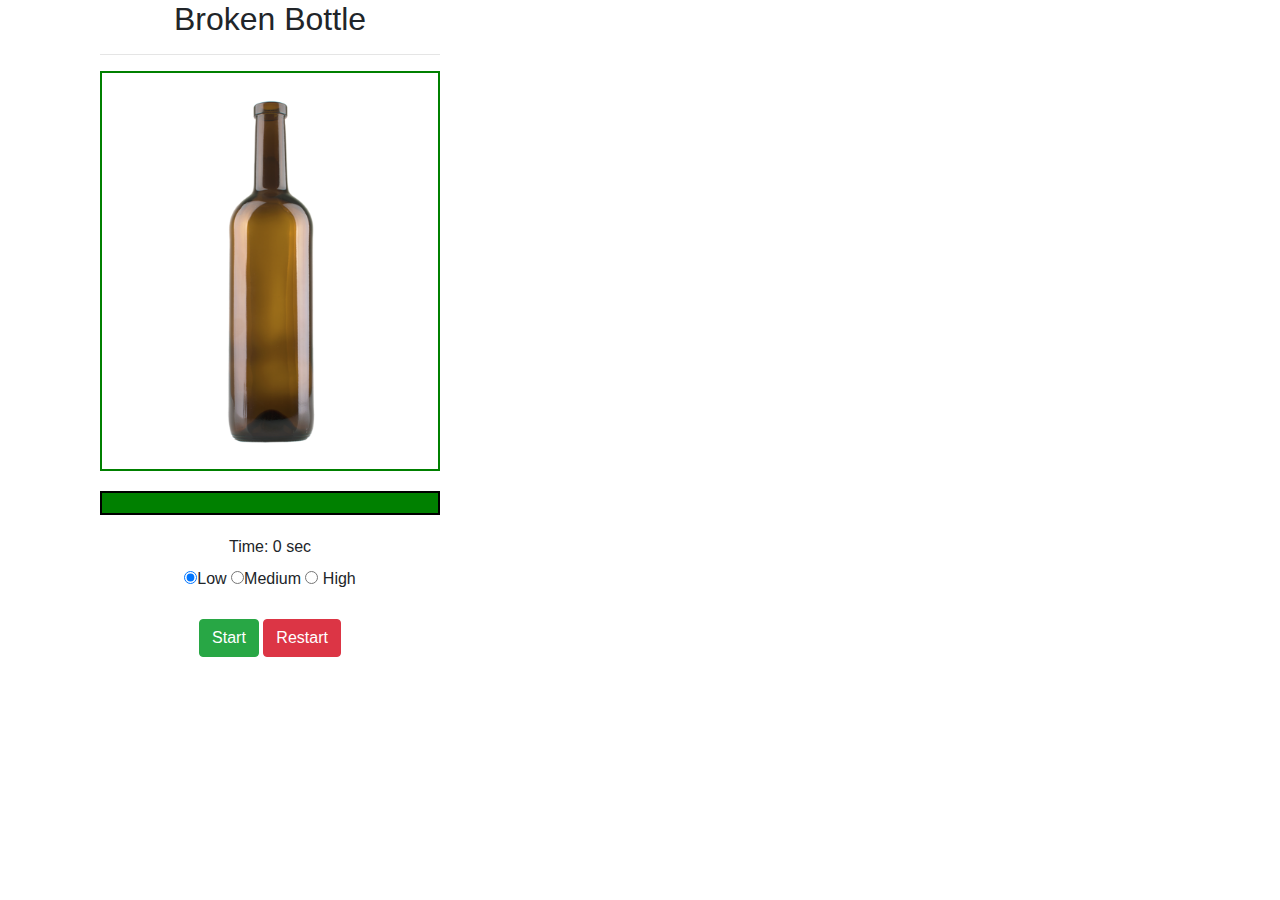
<file: games.html>
<!DOCTYPE html>
<!--[if lt IE 7]>      <html class="no-js lt-ie9 lt-ie8 lt-ie7"> <![endif]-->
<!--[if IE 7]>         <html class="no-js lt-ie9 lt-ie8"> <![endif]-->
<!--[if IE 8]>         <html class="no-js lt-ie9"> <![endif]-->
<!--[if gt IE 8]><!-->
<html>
<!--<![endif]-->

<head>
    <meta charset="utf-8">
    <meta http-equiv="X-UA-Compatible" content="IE=edge">
    <title>Welcome to vue</title>
    <meta name="description" content="">
    <meta name="viewport" content="width=device-width, initial-scale=1">
    <link rel="stylesheet" href="style.css">
    <link rel="stylesheet" href=" https://stackpath.bootstrapcdn.com/bootstrap/4.3.1/css/bootstrap.min.css">
</head>

<body>
    <div id="main">
        <div class="container">
            <div class=" col-md-4 col-md-offset-3">
                <h2 class=" text-center">Broken Bottle</h2>
                <hr>
                <!-- Bottle -->
                <div id="bottle" v-on:click ="punch" v-bind:class = "{broken:ended}" title="click here to smash the bottle"></div>

                <!-- Health -->
                <div  id="health">
                    <div v-bind:style= "{width: health + '%'}"> </div>
                </div>

                <!-- Timer -->
                <div id="timer" class="text-center">
                    <label>Time: {{seconds}} sec</label>
                </div>

                <!-- difficulty -->
                <div id="difficulty" class="text-center">
                    <label class=" radio-inline">
                        <input type="radio" v-model = "level" value='1' title="Recovery 1+" checked>Low
                    </label>
                    <label class=" radio-inline">
                        <input type="radio"   v-model = "level" value='5' title="Recovery 5+">Medium
                    </label>
                    <label class=" radio-inline">
                        <input type="radio"  v-model = "level" value='10' title="Recovery 10+"> High
                    </label>
                </div>

                <!-- Controls -->
                <div id="controls">
                    <button v-on:click = "start" class="btn btn-success">Start</button>
                    <button v-on:click = " Restart" class="btn btn-danger">Restart</button>
                </div>


            </div>
        </div>
    </div>













    </div>





    <script src="vue.js"></script>
    <script src="main2.js"></script>

</body>

</html>
</file>
<file: style.css>
/* p{
    background: lightgreen;
    border-radius: 20px;
    border: 2px solid green;
    padding: 7px;
    color: azure;
    font-size: 25px;
    display: inline;
    margin: 5px 0px 10px 0px;
    
} */
.list-type{
    
    
}
#bottle{
    width: 100%;
    height: 400px;
    background: url("images/bottle.png") center no-repeat;
    margin: 0 auto;
    background-size: 80%;
    border: 2px solid green;

}
#bottle.broken{
    background: url("images/broken-bottle.jpg") center no-repeat
}
#health{
    width: 100%;
    border: 2px solid black;
    margin: 20px auto 20px auto;
}
#health div{
    background-color: green;
    height: 20px;

}
#controls{
    width: 100%;
    text-align: center;
    margin: 20px auto 20px auto;
}
</file>
